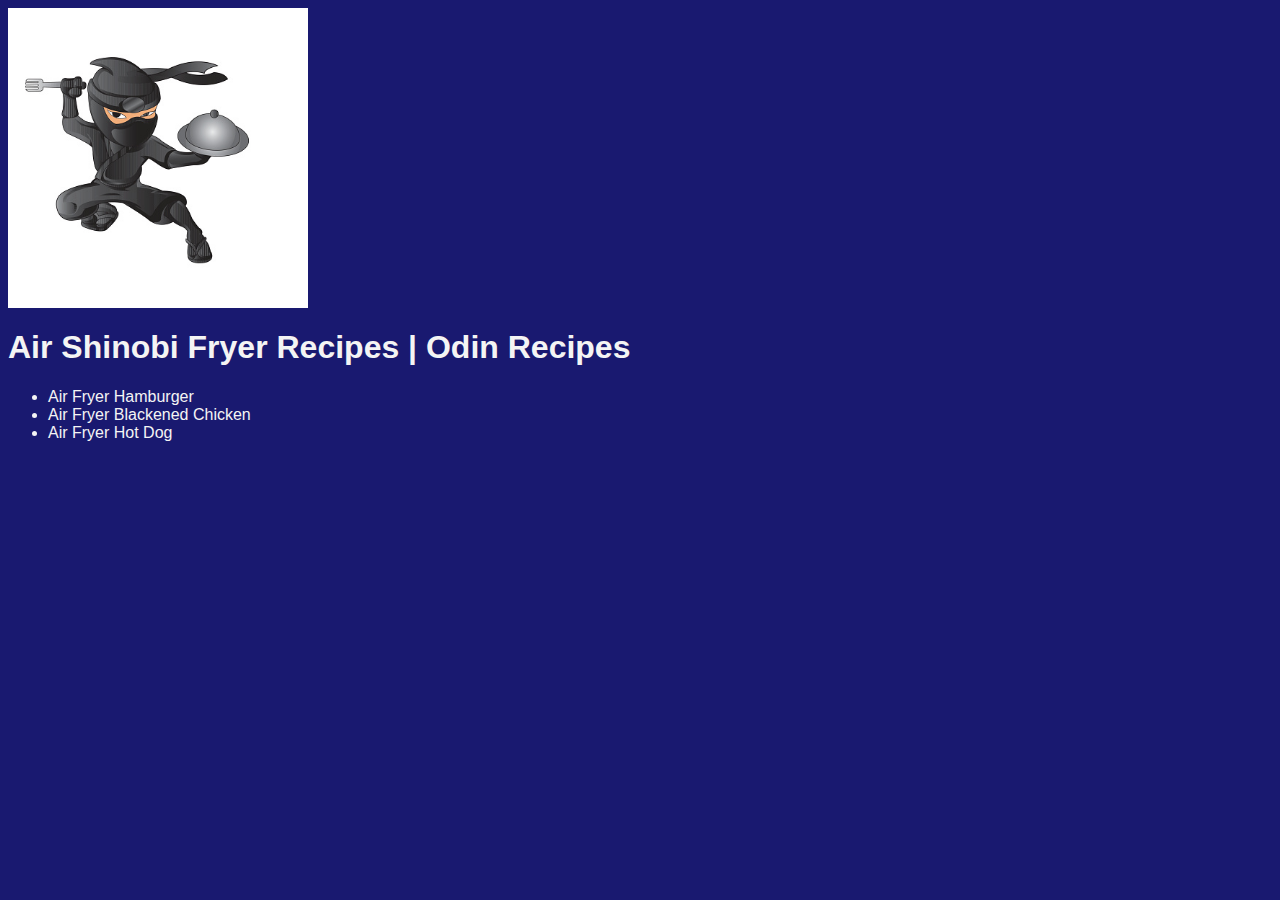
<file: index.html>
<!DOCTYPE html>
<html lang="en">

<head>
  <meta charset="UTF-8">
  <meta http-equiv="X-UA-Compatible" content="IE=edge">
  <meta name="viewport" content="width=device-width, initial-scale=1.0">
  <link rel="stylesheet" href="css/style.css">
  <title>TOP Recipes</title>
</head>

<body>
  <header>
    <img class="pic" src="images/ninja.jpg" alt="Chef Ninja">
  </header>
  <h1>Air Shinobi Fryer Recipes | Odin Recipes</h1>
  <ul>
    <li><a href="/recipes/air_fryer_hamburger.html">Air Fryer Hamburger</a></li>
    <li><a href="/recipes/air_fryer_blackened_chicken_breast.html">Air Fryer Blackened Chicken</a></li>
    <li><a href="/recipes/air_fryer_hot_dog.html">Air Fryer Hot Dog</a></li>
  </ul>

</body>

</html>
</file>
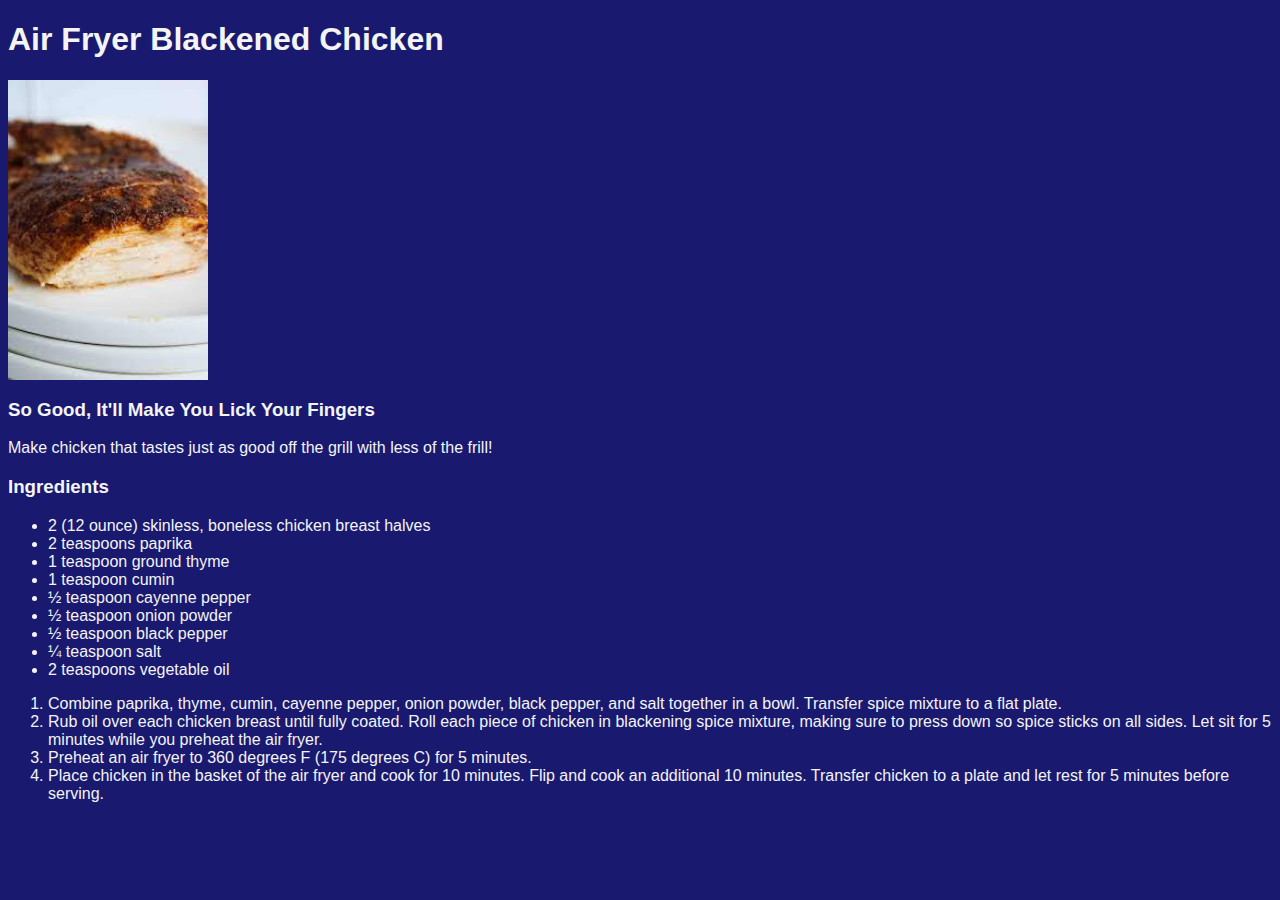
<file: recipes/air_fryer_blackened_chicken_breast.html>
<!DOCTYPE html>
<html lang="en">

<head>
  <meta charset="UTF-8">
  <meta http-equiv="X-UA-Compatible" content="IE=edge">
  <meta name="viewport" content="width=device-width, initial-scale=1.0">
  <link rel="stylesheet" href="../css/style.css">
  <title>Air Fryer Blackened Chicken</title>
</head>

<body>
  <h1>Air Fryer Blackened Chicken</h1>
  <img class="pic" src="../images/blackened_chicken.jpeg" alt="Delicious Air Fryer Blackened Chicken">

  <h3>So Good, It'll Make You Lick Your Fingers</h3>

  <p>Make chicken that tastes just as good off the grill with less of the frill!</p>


  <h3>Ingredients</h3>

  <ul>
    <li>2 (12 ounce) skinless, boneless chicken breast halves</li>
    <li>2 teaspoons paprika</li>
    <li>1 teaspoon ground thyme</li>
    <li>1 teaspoon cumin</li>
    <li>½ teaspoon cayenne pepper</li>
    <li>½ teaspoon onion powder</li>
    <li>½ teaspoon black pepper</li>
    <li>¼ teaspoon salt</li>
    <li>2 teaspoons vegetable oil</li>
  </ul>

  <ol>
    <li>Combine paprika, thyme, cumin, cayenne pepper, onion powder, black pepper, and salt together in a bowl. Transfer
      spice mixture to a flat plate.</li>
    <li>Rub oil over each chicken breast until fully coated. Roll each piece of chicken in blackening spice mixture,
      making sure to press down so spice sticks on all sides. Let sit for 5 minutes while you preheat the air fryer.
    </li>
    <li>Preheat an air fryer to 360 degrees F (175 degrees C) for 5 minutes.</li>
    <li>Place chicken in the basket of the air fryer and cook for 10 minutes. Flip and cook an additional 10 minutes.
      Transfer chicken to a plate and let rest for 5 minutes before serving.</li>
  </ol>

</body>

</html>
</file>
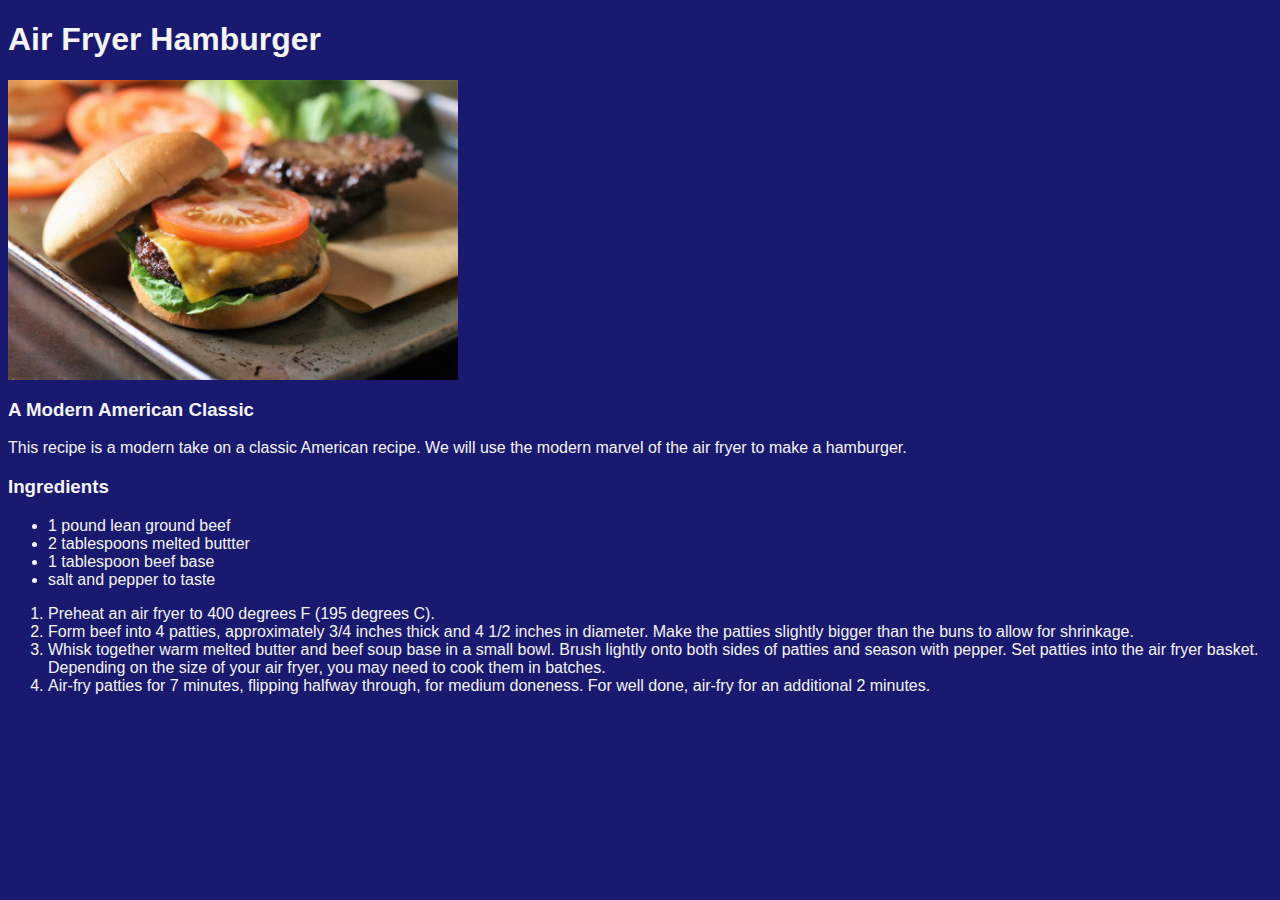
<file: recipes/air_fryer_hamburger.html>
<!DOCTYPE html>
<html lang="en">

<head>
  <meta charset="UTF-8">
  <meta http-equiv="X-UA-Compatible" content="IE=edge">
  <meta name="viewport" content="width=device-width, initial-scale=1.0">
  <link rel="stylesheet" href="../css/style.css">
  <title>Air Fryer Hamburger</title>
</head>

<body>
  <h1>Air Fryer Hamburger</h1>
  <img class="pic" src="../images/hamburger.jpg" alt="Delicious Air Fryer Burger">

  <h3>A Modern American Classic</h3>

  <p>This recipe is a modern take on a classic American recipe. We will use the modern marvel of the air fryer to make a
    hamburger.</p>


  <h3>Ingredients</h3>

  <ul>
    <li>1 pound lean ground beef</li>
    <li>2 tablespoons melted buttter</li>
    <li>1 tablespoon beef base</li>
    <li>salt and pepper to taste</li>
  </ul>

  <ol>
    <li>Preheat an air fryer to 400 degrees F (195 degrees C).</li>
    <li>Form beef into 4 patties, approximately 3/4 inches thick and 4 1/2 inches in diameter. Make the patties slightly
      bigger than the buns to allow for shrinkage.</li>
    <li>Whisk together warm melted butter and beef soup base in a small bowl. Brush lightly onto both sides of patties
      and season with pepper. Set patties into the air fryer basket. Depending on the size of your air fryer, you may
      need to cook them in batches.</li>
    <li>Air-fry patties for 7 minutes, flipping halfway through, for medium doneness. For well done, air-fry for an
      additional 2 minutes.</li>
  </ol>

</body>

</html>
</file>
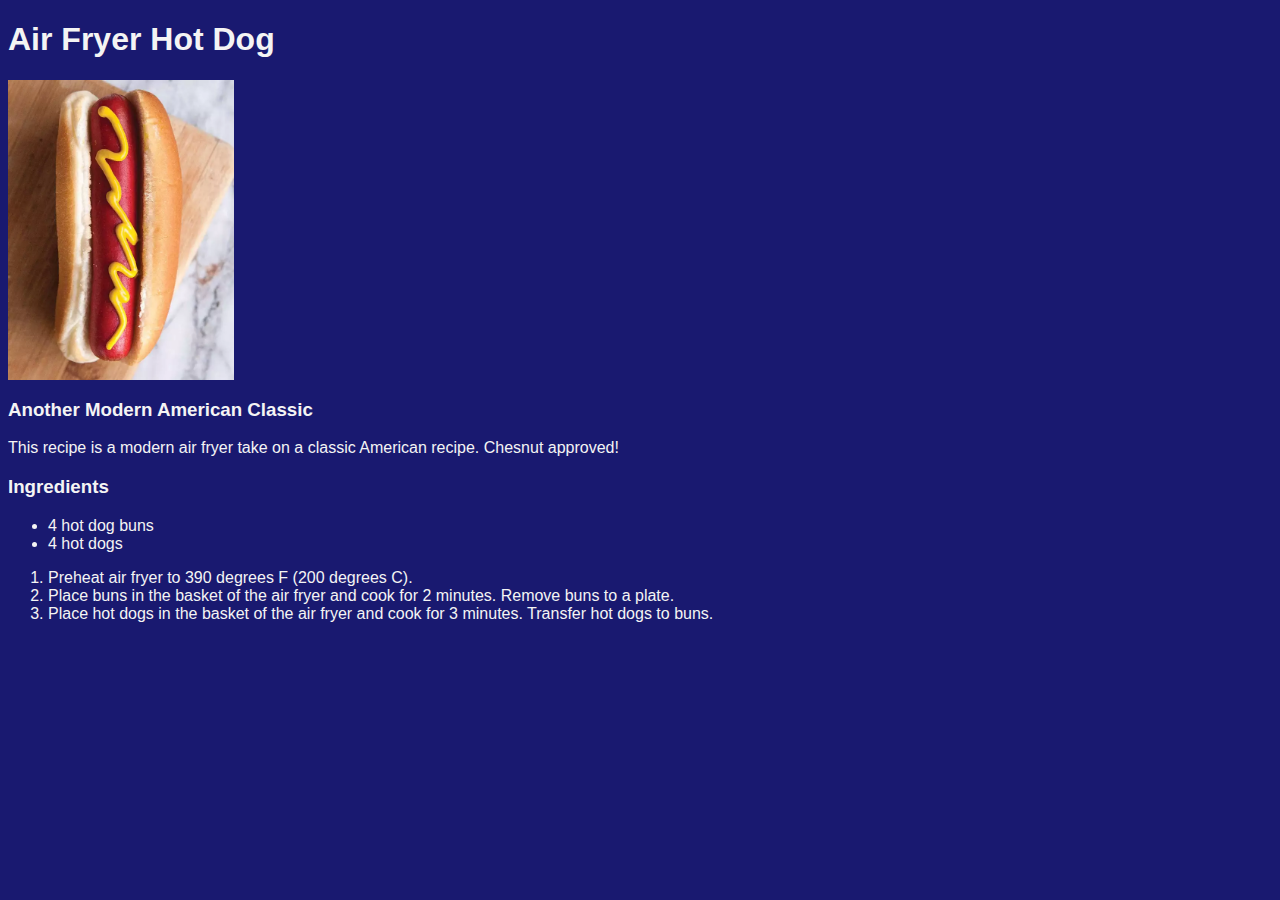
<file: recipes/air_fryer_hot_dog.html>
<!DOCTYPE html>
<html lang="en">

<head>
  <meta charset="UTF-8">
  <meta http-equiv="X-UA-Compatible" content="IE=edge">
  <meta name="viewport" content="width=device-width, initial-scale=1.0">
  <link rel="stylesheet" href="../css/style.css">
  <title>Air Fryer Hot Dog</title>
</head>

<body>
  <h1>Air Fryer Hot Dog</h1>
  <img class="pic" src="../images/hot_dog.jpeg" alt="Delicious Air Fryer Hot Dog">

  <h3>Another Modern American Classic</h3>

  <p>This recipe is a modern air fryer take on a classic American recipe. Chesnut approved!</p>


  <h3>Ingredients</h3>

  <ul>
    <li>4 hot dog buns</li>
    <li>4 hot dogs</li>
  </ul>

  <ol>
    <li>Preheat air fryer to 390 degrees F (200 degrees C).</li>
    <li>Place buns in the basket of the air fryer and cook for 2 minutes. Remove buns to a plate.</li>
    <li>Place hot dogs in the basket of the air fryer and cook for 3 minutes. Transfer hot dogs to buns.</li>
  </ol>

</body>

</html>
</file>
<file: css/style.css>
body {
  font-family: Arial, Helvetica, sans-serif;
  background: midnightblue;
  color: #f4f4f4;
}

.pic {
  display: block;
  width: auto;
  height: 300px;
  align-items: center;
  justify-content: center;
}

a {
  color: #f4f4f4;
  text-decoration: none;
  list-style: none;
}

a:hover {
  color: red;
}

a:visited {
  color: goldenrod;
}

a:visited:hover {
  color: red;
}
</file>
